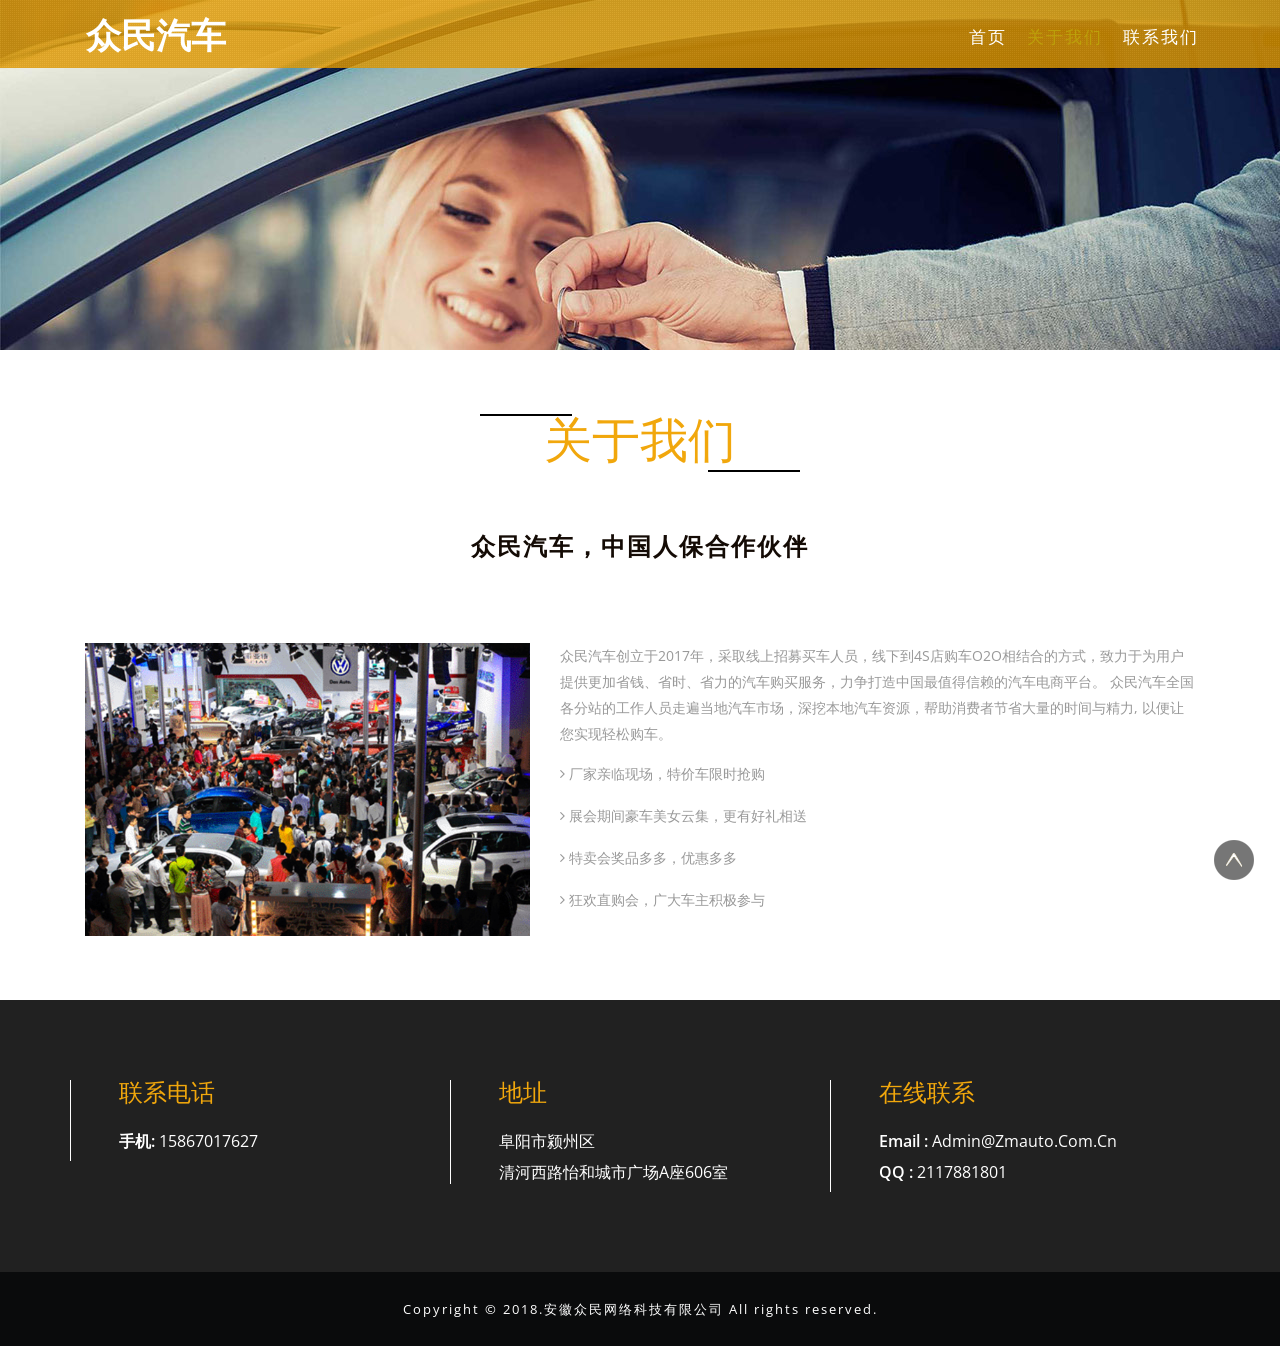
<file: WebRoot/website/about.html>
<!DOCTYPE html>
<html lang="en">
<head>
<title>关于众民</title>
<!-- custom-theme -->
<meta name="viewport" content="width=device-width, initial-scale=1">
<meta http-equiv="Content-Type" content="text/html; charset=utf-8" />
<meta name="keywords" content="" />
<script type="application/x-javascript"> addEventListener("load", function() { setTimeout(hideURLbar, 0); }, false);
		function hideURLbar(){ window.scrollTo(0,1); } </script>	
<!-- //custom-theme files-->
<link href="css/bootstrap.css" rel="stylesheet" type="text/css" media="all" />
<link href="css/style.css" rel="stylesheet" type="text/css" media="all" />
<!-- //custom-theme files-->

<!-- font-awesome-icons -->
<link href="css/font-awesome.css" rel="stylesheet"> 
<!-- //font-awesome-icons -->
<!-- googlefonts -->
<link href="http://fonts.googleapis.com/css?family=Open+Sans:300,300i,400,400i,600,600i,700,700i,800,800i&amp;subset=cyrillic,cyrillic-ext,greek,greek-ext,latin-ext,vietnamese" rel="stylesheet">
<link href="http://fonts.googleapis.com/css?family=Montserrat:100,100i,200,200i,300,300i,400,400i,500,500i,600,600i,700,700i,800,800i,900,900i&amp;subset=latin-ext,vietnamese" rel="stylesheet">
<!-- //googlefonts -->

</head>
<body>
		
<!-- banner -->
<div class="banner-1">
	<div class="banner-dott">
				<div class="top-bar">
				<div class="container">
					<div class="header">
						<nav class="navbar navbar-default">
							<div class="navbar-header navbar-left">
								<button type="button" class="navbar-toggle collapsed" data-toggle="collapse" data-target="#bs-example-navbar-collapse-1">
									<span class="sr-only">众民汽车</span>
									<span class="icon-bar"></span>
									<span class="icon-bar"></span>
									<span class="icon-bar"></span>
								</button>
								<h1><a class="navbar-brand" href="index.html">众民汽车</span></a></h1>
							</div>
							<!-- Collect the nav links, forms, and other content for toggling -->
							<div class="collapse navbar-collapse navbar-right" id="bs-example-navbar-collapse-1">
								<nav class="cl-effect-15" id="cl-effect-15">
									<ul class="nav navbar-nav">
										<li><a href="index.jsp">首页</a></li>
													<li class="active"><a href="about.html">关于我们</a></li>
													<!--<li><a href="services.html">服务</a></li>-->
													<!--<li><a href="gallery.html">往期活动</a></li>-->
													<li><a href="contact.html">联系我们</a></li>
												</ul>
									
								</nav>
							</div>
						</nav>
				</div>
			</div>
		</div>
		<!-- //Top-Bar -->
	</div>
</div>
<!-- //banner -->
<!-- about -->
	<!-- main-textgrids -->
	<div class="main-textgrids">
		<div class="container">
			<div class="w3ls-heading">
				<h2 class="w3l-titles">关于我们</h2>
				<p class="w3layouts_dummy_para">众民汽车，中国人保合作伙伴</p>
			</div>
			<div class="ab-agile">
				<div class="col-md-5 ab-pic">
					 <img src="images/g11.jpg" alt=" " />
				</div>
				<div class="col-md-7 ab-text">
					<p>众民汽车创立于2017年，采取线上招募买车人员，线下到4S店购车O2O相结合的方式，致力于为用户提供更加省钱、省时、省力的汽车购买服务，力争打造中国最值得信赖的汽车电商平台。
众民汽车全国各分站的工作人员走遍当地汽车市场，深挖本地汽车资源，帮助消费者节省大量的时间与精力, 以便让您实现轻松购车。</p>
					<ul class="ab">
						<li><a href="#" data-toggle="modal" data-target="#myModal"><i class="fa fa-angle-right" aria-hidden="true"></i> 厂家亲临现场，特价车限时抢购</a></li>
						<li><a href="#" data-toggle="modal" data-target="#myModal"><i class="fa fa-angle-right" aria-hidden="true"></i> 展会期间豪车美女云集，更有好礼相送</a></li>
						<li><a href="#" data-toggle="modal" data-target="#myModal"><i class="fa fa-angle-right" aria-hidden="true"></i> 特卖会奖品多多，优惠多多</a></li>
						<li><a href="#" data-toggle="modal" data-target="#myModal"><i class="fa fa-angle-right" aria-hidden="true"></i> 狂欢直购会，广大车主积极参与</a></li>
					</ul>
				</div>
				<div class="clearfix"> </div>
			</div>
		</div>
	</div>
	<!-- //main-textgrids -->
	<!-- different -->
	<!-- //different -->
	<!-- team -->
	<!-- //team -->
	<!-- //about -->
<!-- footer -->
	<div class="footer">
		<div class="container">
			<div class="agileits_w3layouts_footer_grids">
				<div class="col-md-4 agileits_w3layouts_footer_grid">
					<h3>联系电话</h3>
					<ul>
						<!-- <li><span>固话:</span> 0558 2302 232</li> -->
						<li><span>手机:</span> 15867017627</li>
					</ul>
				</div>
				<div class="col-md-4 agileits_w3layouts_footer_grid">
					<h3>地址</h3>
					<p>阜阳市颍州区 <i>清河西路怡和城市广场A座606室</i></p>
				</div>
				<div class="col-md-4 agileits_w3layouts_footer_grid">
					<h3>在线联系</h3>
					<ul>
						<li><span>Email :</span> <a href="mailto:info@example.com">Admin@Zmauto.Com.Cn</a></li>
						<li><span>QQ :</span> <a href="mailto:info@enquiry.com">2117881801</a></li>
					</ul>
				</div>
				<div class="clearfix"> </div>
			</div>
			
		</div>
	</div>
	<div class="wthree_copy_right copyright">
		<div class="container">
			<p>Copyright &copy; 2018.安徽众民网络科技有限公司 All rights reserved.<a target="_blank" href="http://sc.chinaz.com/moban/"></a></p>
		</div>
	</div>
<!-- //footer -->
<!-- bootstrap-modal-pop-up -->
	<div class="modal video-modal fade" id="myModal" tabindex="-1" role="dialog" aria-labelledby="myModal">
		<div class="modal-dialog" role="document">
			<div class="modal-content">
				<div class="modal-header">
					众民汽车
					<button type="button" class="close" data-dismiss="modal" aria-label="Close"><span aria-hidden="true">&times;</span></button>						
				</div>
					<div class="modal-body">
						<img src="images/cz11.jpg" alt=" " class="img-responsive" />
						<p>厂家直属活动，厂家领导亲临现场公布厂家政策，承诺买贵补差价！！！ 厂家直销，底价钜惠！买车最佳时机就在眼前！全系车型，总有一款适合你！
							<i>"购车即可享受多重大礼，优惠多多，一年仅此一次，我们期待您的到来。</i></p>
					</div>
			</div>
		</div>
	</div>
<!-- //bootstrap-modal-pop-up --> 
<!-- js -->
	<script type="text/javascript" src="js/jquery-2.1.4.min.js"></script>
	<!-- for bootstrap working -->
	<script src="js/bootstrap.js"></script>
	<!-- //for bootstrap working -->
<!-- //js -->
<!-- //here starts scrolling icon -->
<script src="js/SmoothScroll.min.js"></script>
	<script type="text/javascript" src="js/move-top.js"></script>
	<script type="text/javascript" src="js/easing.js"></script>
	<!-- here stars scrolling script -->
	<script type="text/javascript">
		$(document).ready(function() {
			/*
				var defaults = {
				containerID: 'toTop', // fading element id
				containerHoverID: 'toTopHover', // fading element hover id
				scrollSpeed: 1200,
				easingType: 'linear' 
				};
			*/
								
			$().UItoTop({ easingType: 'easeOutQuart' });
								
			});
	</script>
	<!-- //here ends scrolling script -->
<!-- //here ends scrolling icon -->

<!-- scrolling script -->
<script type="text/javascript">
	jQuery(document).ready(function($) {
		$(".scroll").click(function(event){		
			event.preventDefault();
			$('html,body').animate({scrollTop:$(this.hash).offset().top},1000);
		});
	});
</script> 
<!-- //scrolling script -->
</body>
</html>
</file>
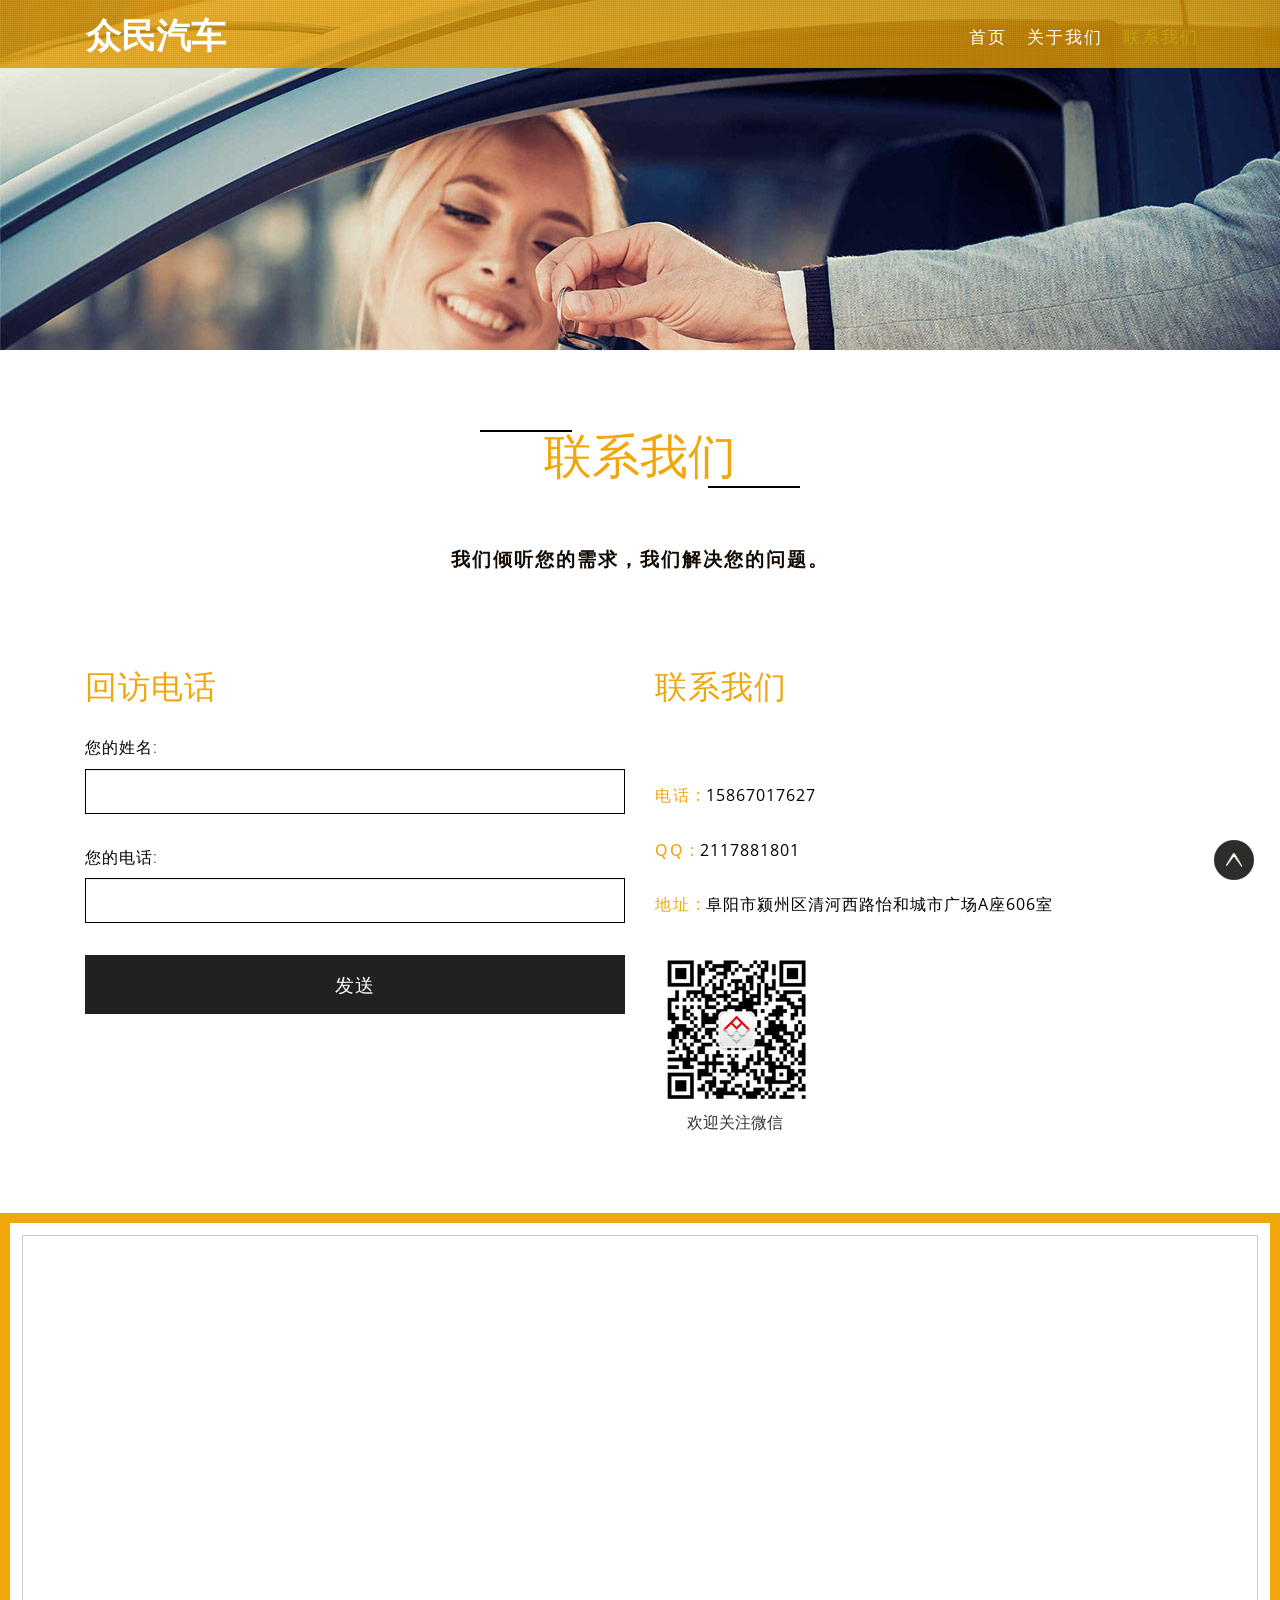
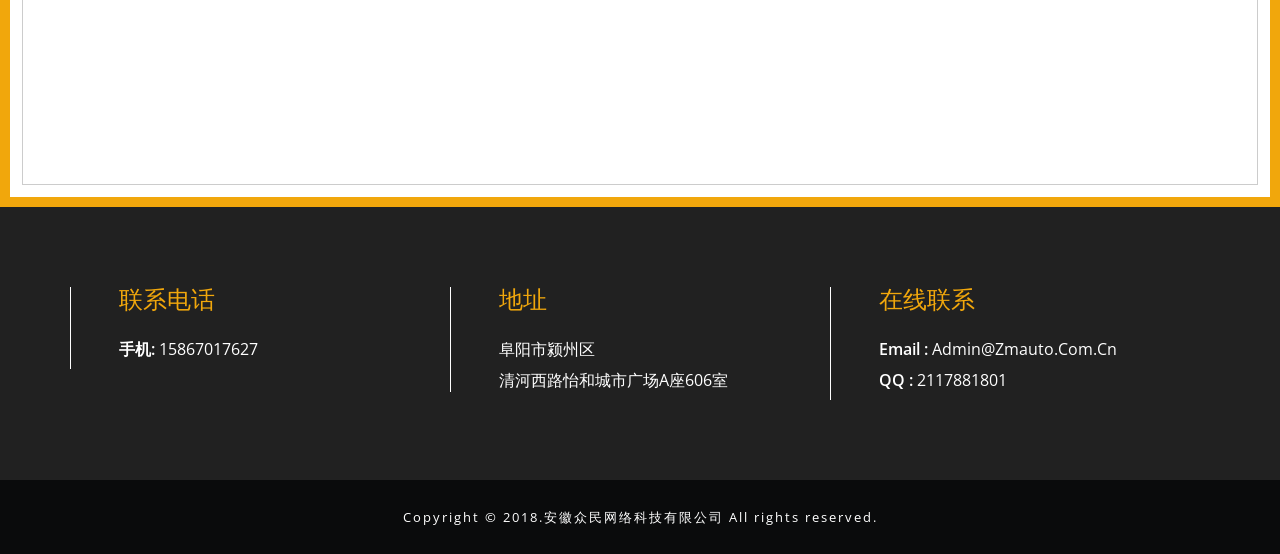
<file: WebRoot/website/contact.html>
<!DOCTYPE html>
<html lang="en">
<head>
<title>联系众民</title>
<!-- custom-theme -->
<meta name="viewport" content="width=device-width, initial-scale=1">
<meta http-equiv="Content-Type" content="text/html; charset=utf-8" />
<meta name="keywords" content="" />
<script type="application/x-javascript"> addEventListener("load", function() { setTimeout(hideURLbar, 0); }, false);
		function hideURLbar(){ window.scrollTo(0,1); } </script>	
<!-- //custom-theme files-->
<link href="css/bootstrap.css" rel="stylesheet" type="text/css" media="all" />
<link href="css/style.css" rel="stylesheet" type="text/css" media="all" />
<!-- //custom-theme files-->

<!-- font-awesome-icons -->
<link href="css/font-awesome.css" rel="stylesheet"> 
<!-- //font-awesome-icons -->
<!-- googlefonts -->
<link href="http://fonts.googleapis.com/css?family=Open+Sans:300,300i,400,400i,600,600i,700,700i,800,800i&amp;subset=cyrillic,cyrillic-ext,greek,greek-ext,latin-ext,vietnamese" rel="stylesheet">
<link href="http://fonts.googleapis.com/css?family=Montserrat:100,100i,200,200i,300,300i,400,400i,500,500i,600,600i,700,700i,800,800i,900,900i&amp;subset=latin-ext,vietnamese" rel="stylesheet">
<!-- //googlefonts -->

</head>
<body>
		
<!-- banner -->
<div class="banner-1">
	<div class="banner-dott">
		<!-- Top-Bar -->
	
				<div class="top-bar">
				<div class="container">
					<div class="header">
						<nav class="navbar navbar-default">
							<div class="navbar-header navbar-left">
								<button type="button" class="navbar-toggle collapsed" data-toggle="collapse" data-target="#bs-example-navbar-collapse-1">
									<span class="sr-only">Toggle navigation</span>
									<span class="icon-bar"></span>
									<span class="icon-bar"></span>
									<span class="icon-bar"></span>
								</button>
								<h1><a class="navbar-brand" href="index.html">众民汽车</span></a></h1>
							</div>
							<!-- Collect the nav links, forms, and other content for toggling -->
							<div class="collapse navbar-collapse navbar-right" id="bs-example-navbar-collapse-1">
								<nav class="cl-effect-15" id="cl-effect-15">
									<ul class="nav navbar-nav">
										<li><a href="index.jsp">首页</a></li>
													<li><a href="about.html">关于我们</a></li>
													<!--<li><a href="services.html">Services</a></li>-->
													<!--<li><a href="gallery.html">Gallery</a></li>-->
													
													<li class="active"><a href="contact.html">联系我们</a></li>
												</ul>
									
								</nav>
							</div>
						</nav>
				</div>
			</div>
		</div>
		<!-- //Top-Bar -->
	</div>
</div>
<!-- //banner -->
<!-- contact -->
<section class="contact-w3ls">
	<div class="container">
		<div class="wthree-heading">
			<h2 class="w3l-titles">联系我们</h2>
			<p class="quia">我们倾听您的需求，我们解决您的问题。</p>
		</div>
		<div class="con-top">
		<div class="col-lg-6 col-md-6 col-sm-6 contact-w3-agile2" data-aos="flip-left">
			<div class="contact-agileits">
				<h4>回访电话</h4>
				<form action="#" method="post">
					<div class="control-group form-group">
                        <div class="controls">
                            <label class="contact-p1">您的姓名:</label> 
                            <input type="text" class="form-control" name="name" id="name" Placeholder=" " required="">
                            <p class="help-block"></p>
                        </div>
                    </div>	
                    <div class="control-group form-group">
                        <div class="controls">
                            <label class="contact-p1">您的电话:</label>
                            <input type="tel" class="form-control" name="phone" id="phone" Placeholder=" " required="">
							<p class="help-block"></p>
						</div>
                    </div>
                    <!--<div class="control-group form-group">
                        <div class="controls">
                            <label class="contact-p1">您的需求:</label>
                            <input type="email" class="form-control" name="email" id="email" Placeholder=" " required="">
							<p class="help-block"></p>
						</div>
                    </div>-->
                    <div id="success"></div>
                    <!-- For success/fail messages -->
                    <button type="submit" class="btn btn-primary">发送</button>	
				</form>            
			</div>
		</div>
		<div class="col-lg-6 col-md-6 col-sm-6 contact-w3-agile1" data-aos="flip-right">
			<h4 class="w3l-contact">联系我们</h4>
			<p class="contact-agile1"><strong>电话 :</strong> 15867017627</p>
			<p class="contact-agile1"><strong>QQ :</strong> <a href="">2117881801</a></p>
			<p class="contact-agile1"><strong>地址 :</strong> 阜阳市颍州区清河西路怡和城市广场A座606室</p>										
			<img src="images/wechat.jpg" style="width: 30%;">
			<p style="margin-left: 6%;">欢迎关注微信</p>
		</div>
		<div class="clearfix"></div>
		</div>
	</div>
</section>
<!-- map -->
<div class="w3l-map">
<!DOCTYPE html PUBLIC "-//W3C//DTD XHTML 1.0 Transitional//EN" "http://www.w3.org/TR/xhtml1/DTD/xhtml1-transitional.dtd">
<html xmlns="http://www.w3.org/1999/xhtml">
<head>
<meta http-equiv="Content-Type" content="text/html; charset=gb2312" />
<meta name="keywords" content="百度地图,百度地图API，百度地图自定义工具，百度地图所见即所得工具" />
<meta name="description" content="百度地图API自定义地图，帮助用户在可视化操作下生成百度地图" />
<title>百度地图API自定义地图</title>
<!--引用百度地图API-->
<style type="text/css">
    html,body{margin:0;padding:0;}
    .iw_poi_title {color:#CC5522;font-size:14px;font-weight:bold;overflow:hidden;padding-right:13px;white-space:nowrap}
    .iw_poi_content {font:12px arial,sans-serif;overflow:visible;padding-top:4px;white-space:-moz-pre-wrap;word-wrap:break-word}
</style>
<script type="text/javascript" src="http://api.map.baidu.com/api?key=&v=1.1&services=true"></script>
</head>

<body>
  <!--百度地图容器-->
  <div style="width:100%;height:550px;border:#ccc solid 1px;" id="dituContent"></div>
</body>
<script type="text/javascript">
    //创建和初始化地图函数：
    function initMap(){
        createMap();//创建地图
        setMapEvent();//设置地图事件
        addMapControl();//向地图添加控件
        addMarker();//向地图中添加marker
    }
    
    //创建地图函数：
    function createMap(){
        var map = new BMap.Map("dituContent");//在百度地图容器中创建一个地图
        var point = new BMap.Point(115.806202,32.898081);//定义一个中心点坐标
        map.centerAndZoom(point,17);//设定地图的中心点和坐标并将地图显示在地图容器中
        window.map = map;//将map变量存储在全局
    }
    
    //地图事件设置函数：
    function setMapEvent(){
        map.enableDragging();//启用地图拖拽事件，默认启用(可不写)
        map.enableScrollWheelZoom();//启用地图滚轮放大缩小
        map.enableDoubleClickZoom();//启用鼠标双击放大，默认启用(可不写)
        map.enableKeyboard();//启用键盘上下左右键移动地图
    }
    
    //地图控件添加函数：
    function addMapControl(){
        //向地图中添加缩放控件
	var ctrl_nav = new BMap.NavigationControl({anchor:BMAP_ANCHOR_TOP_LEFT,type:BMAP_NAVIGATION_CONTROL_LARGE});
	map.addControl(ctrl_nav);
        //向地图中添加缩略图控件
	var ctrl_ove = new BMap.OverviewMapControl({anchor:BMAP_ANCHOR_BOTTOM_RIGHT,isOpen:1});
	map.addControl(ctrl_ove);
        //向地图中添加比例尺控件
	var ctrl_sca = new BMap.ScaleControl({anchor:BMAP_ANCHOR_BOTTOM_LEFT});
	map.addControl(ctrl_sca);
    }
    
    //标注点数组
    var markerArr = [{title:"众民汽车",content:"我的备注",point:"115.806328|32.89793",isOpen:0,icon:{w:21,h:21,l:0,t:0,x:6,lb:5}}
		 ];
    //创建marker
    function addMarker(){
        for(var i=0;i<markerArr.length;i++){
            var json = markerArr[i];
            var p0 = json.point.split("|")[0];
            var p1 = json.point.split("|")[1];
            var point = new BMap.Point(p0,p1);
			var iconImg = createIcon(json.icon);
            var marker = new BMap.Marker(point,{icon:iconImg});
			var iw = createInfoWindow(i);
			var label = new BMap.Label(json.title,{"offset":new BMap.Size(json.icon.lb-json.icon.x+10,-20)});
			marker.setLabel(label);
            map.addOverlay(marker);
            label.setStyle({
                        borderColor:"#808080",
                        color:"#333",
                        cursor:"pointer"
            });
			
			(function(){
				var index = i;
				var _iw = createInfoWindow(i);
				var _marker = marker;
				_marker.addEventListener("click",function(){
				    this.openInfoWindow(_iw);
			    });
			    _iw.addEventListener("open",function(){
				    _marker.getLabel().hide();
			    })
			    _iw.addEventListener("close",function(){
				    _marker.getLabel().show();
			    })
				label.addEventListener("click",function(){
				    _marker.openInfoWindow(_iw);
			    })
				if(!!json.isOpen){
					label.hide();
					_marker.openInfoWindow(_iw);
				}
			})()
        }
    }
    //创建InfoWindow
    function createInfoWindow(i){
        var json = markerArr[i];
        var iw = new BMap.InfoWindow("<b class='iw_poi_title' title='" + json.title + "'>" + json.title + "</b><div class='iw_poi_content'>"+json.content+"</div>");
        return iw;
    }
    //创建一个Icon
    function createIcon(json){
        var icon = new BMap.Icon("http://app.baidu.com/map/images/us_mk_icon.png", new BMap.Size(json.w,json.h),{imageOffset: new BMap.Size(-json.l,-json.t),infoWindowOffset:new BMap.Size(json.lb+5,1),offset:new BMap.Size(json.x,json.h)})
        return icon;
    }
    
    initMap();//创建和初始化地图
</script>
</html>
</div>
<!-- footer -->
	<div class="footer">
		<div class="container">
			<div class="agileits_w3layouts_footer_grids">
				<div class="col-md-4 agileits_w3layouts_footer_grid">
					<h3>联系电话</h3>
					<ul>
						<!-- <li><span>固话:</span> 0558 2302 232</li> -->
						<li><span>手机:</span> 15867017627</li>
					</ul>
				</div>
				<div class="col-md-4 agileits_w3layouts_footer_grid">
					<h3>地址</h3>
					<p>阜阳市颍州区 <i>清河西路怡和城市广场A座606室</i></p>
				</div>
				<div class="col-md-4 agileits_w3layouts_footer_grid">
					<h3>在线联系</h3>
					<ul>
						<li><span>Email :</span> <a href="mailto:info@example.com">Admin@Zmauto.Com.Cn</a></li>
						<li><span>QQ :</span> <a href="mailto:info@enquiry.com">2117881801</a></li>
					</ul>
				</div>
				<div class="clearfix"> </div>
			</div>
			
		</div>
	</div>
	<div class="wthree_copy_right copyright">
		<div class="container">
			<p>Copyright &copy; 2018.安徽众民网络科技有限公司 All rights reserved.<a target="_blank" href="http://sc.chinaz.com/moban/"></a></p>
		</div>
	</div>
<!-- //footer -->
<!-- bootstrap-modal-pop-up -->
	<div class="modal video-modal fade" id="myModal" tabindex="-1" role="dialog" aria-labelledby="myModal">
		<div class="modal-dialog" role="document">
			<div class="modal-content">
				<div class="modal-header">
					众民汽车
					<button type="button" class="close" data-dismiss="modal" aria-label="Close"><span aria-hidden="true">&times;</span></button>						
				</div>
					<div class="modal-body">
						<img src="images/11.jpg" alt=" " class="img-responsive" />
						<p>Ut enim ad minima veniam, quis nostrum 
							exercitationem ullam corporis suscipit laboriosam, 
							nisi ut aliquid ex ea commodi consequatur? Quis autem 
							vel eum iure reprehenderit qui in ea voluptate velit 
							esse quam nihil molestiae consequatur, vel illum qui 
							dolorem eum fugiat quo voluptas nulla pariatur.
							<i>" Quis autem vel eum iure reprehenderit qui in ea voluptate velit 
								esse quam nihil molestiae consequatur.</i></p>
					</div>
			</div>
		</div>
	</div>
<!-- //bootstrap-modal-pop-up --> 
<!-- js -->
	<script type="text/javascript" src="js/jquery-2.1.4.min.js"></script>
	<!-- for bootstrap working -->
	<script src="js/bootstrap.js"></script>
	<!-- //for bootstrap working -->
<!-- //js -->
<!-- //here starts scrolling icon -->
<script src="js/SmoothScroll.min.js"></script>
	<script type="text/javascript" src="js/move-top.js"></script>
	<script type="text/javascript" src="js/easing.js"></script>
	<!-- here stars scrolling script -->
	<script type="text/javascript">
		$(document).ready(function() {
			/*
				var defaults = {
				containerID: 'toTop', // fading element id
				containerHoverID: 'toTopHover', // fading element hover id
				scrollSpeed: 1200,
				easingType: 'linear' 
				};
			*/
								
			$().UItoTop({ easingType: 'easeOutQuart' });
								
			});
	</script>
	<!-- //here ends scrolling script -->
<!-- //here ends scrolling icon -->

<!-- scrolling script -->
<script type="text/javascript">
	jQuery(document).ready(function($) {
		$(".scroll").click(function(event){		
			event.preventDefault();
			$('html,body').animate({scrollTop:$(this.hash).offset().top},1000);
		});
	});
</script> 
<!-- //scrolling script -->
</body>
</html>
</file>
<file: WebRoot/website/css/style.css>
html, body{
    font-size: 100%;
	font-family: 'Open Sans', sans-serif;
	background:#ffffff;
	margin: 0;
}
p,ul li,ol li{
	margin:0;
	font-size:16px;
}
h1,h2,h3,h4,h5,h6{
	margin:0;
	font-family: 'Montserrat', sans-serif;
}
ul,label{
	margin:0;
	padding:0;
}
body a:hover{
	text-decoration:none;
}
input[type="submit"],input[type="reset"],a{
	-webkit-transition: 0.5s ease-in;
    -moz-transition: 0.5s ease-in;
    -ms-transition: 0.5s ease-in;
    -o-transition: 0.5s ease-in;
    transition:0.5s ease-in;
}
img{
	width:100%;
}
/*-- banner --*/
.banner-1{
	background:url(../images/11.jpg) no-repeat 0px 0px;
	background-size:cover;
    position: relative;
	min-height:350px;
}
.banner{
	background:url(../images/11.jpg) no-repeat 0px 0px;
	background-size:cover;
    position: relative;
}
.jarallax {
    position: relative;
    background-size: cover;
    background-repeat: no-repeat;
    background-position: 50% 50%;
}
/* -- TOP HEADER */
.top-middle li {
    display: inline-block;
}
.top .top-left,.top  .top-middle,.top  .top-right {
    padding: 0px;
}
.top-left li {
    display: inline-block;
	color:#fff;
    margin-right: 2em;
    letter-spacing: 1px;
}
.top {
    padding: 15px 0;
    background: rgba(33, 33, 33, 0.66);
}
.top-middle {
	text-align:right;
}
.top-left p{
	color:#fff;
    font-size: 16px;
    margin-top: 3px;
}
.top-left i.fa {
    margin-right: 2px;
    color: #ffffff;
    font-size: 20px;
    vertical-align: middle;
}

.top-middle li {
    margin-left: 15px;
}
.top-middle .fa-facebook {
    font-size: 16px;
    text-align: center;
    line-height: 29px;
    width: 30px;
    height: 30px;
}
.top-middle .fa-facebook:hover {
    background: #527dbd;
    color: #ececec;
    border: 1px solid #527dbd;
}
.top-middle .fa-twitter {
    font-size: 16px;
    text-align: center;
    line-height: 29px;
    width: 30px;
    height: 30px;
}
.top-middle .fa-twitter:hover {
    background: #1da1f2;
    color: #ececec;
    border: 1px solid #1da1f2;
}
.top-middle .fa-google-plus {
    font-size: 16px;
    text-align: center;
    line-height: 29px;
    width: 30px;
    height: 30px;
}
.top-middle .fa-google-plus:hover {
    background: #dd4b39;
    color: #ececec;
    border: 1px solid #dd4b39;
}
.top-middle .fa-linkedin {
    font-size: 16px;
    text-align: center;
    line-height: 29px;
    width: 30px;
    height: 30px;
}
.top-middle .fa-linkedin:hover {
    background: #0077b5;
    color: #ececec;
    border: 1px solid #0077b5;
}
.top-middle i.fa {
    border: 1px solid #fff;
    color: #fff;
	transition: 0.5s all;
	-webkit-transition: 0.5s all;
	-moz-transition: 0.5s all;
	-o-transition: 0.5s all;
	-ms-transition: 0.5s all;
}
/* -- //TOP HEADER */
/*-- Top-Bar --*/
.top-bar {
    background: rgba(255, 174, 0, 0.7);
    padding: 10px 0;
}
/*-- Logo --*/
.logo {
	width: 60%;
	float: left;
}
.logo a {
	font-size: 40px;
	font-weight: bolder;
	color: #EEE;
}
.logo a:hover {
	color: #FFF;
}
/*-- //Logo --*/
/*-- Info --*/
.info {
	width: 40%;
	float: left;
	padding-top: 20px;
}
.info .email, .info .phone {
	width: 50%;
	float: left;
}
.info p {
	color: #EEE;
	font-size: 13px;
}
.info a {
	color: #FFF;
}
.info a:hover {
	color: #009688;
}
.info span.glyphicon {
	margin-right: 5px;
}
.navbar-brand {
    line-height: 0px !important;
}
.navbar-brand {
   float: none;
}
nav.linkEffects.linkHoverEffect_12 ul {
    margin-top: 6px;
}
.dropdown-menu > li > a {
    padding: 0px;
	color:#fff;
}
/*-- //Info --*/
.navbar {
  margin-bottom: 0;
}
.navbar-nav {
  float: right;
}
.navbar-default {
  background:none;
  border-color: rgba(103, 80, 31, 0);
}
.navbar-default .navbar-brand {
	color:#ffffff !important;
    font-size: 35px;
    font-weight: 600;
	text-decoration: none;
}
a.navbar-brand img {
    display: inline-block;
}
.navbar-default .navbar-collapse, .navbar-default .navbar-form {
    padding: 0;
    float: left;
    margin-left: 20em;
}
.navbar-default .navbar-brand:hover {
	color: #fff;
	text-decoration: none;
}
a.navbar-brand span {
    color: #146eb4;
}
.navbar {
    position: relative;
    min-height: inherit;
}
.navbar-header {
    margin-top: 5px;
}
.navbar-default .navbar-nav > .active > a, .navbar-default .navbar-nav > .active > a:hover, .navbar-default .navbar-nav > .active > a:focus {
    color:#bda00a;
    background: none;
}
.navbar-default .navbar-nav > li > a {
    color:#fff;
}
.navbar-collapse {
    padding: 0;
    border-top: none;
    box-shadow: none;
}
.navbar-default .navbar-collapse, .navbar-default .navbar-form {
    border: none;
}
.navbar-right {
    float: none !important;
    margin-right: 0;
    margin-left: 0em;
}
.navbar-nav {
    float: right !important;
    margin: 6px 0 0;
}
.navbar-default .navbar-nav > li > a:hover, .navbar-default .navbar-nav > li > a:focus {
    color:#bda00a;
}
.nav > li > a,.agile_short_dropdown li a {
}
.navbar-default .navbar-nav>.open>a, .navbar-default .navbar-nav>.open>a:hover, .navbar-default .navbar-nav>.open>a:focus {
    color: #bda00a ! important;
    background-color: rgba(76, 76, 76, 0) ! important
}
.dropdown-menu {
    background-color: rgba(0, 0, 0, 0.24) ! important;
}
ul.dropdown-menu {
    background: rgba(0, 0, 0, 0.24);
    box-shadow: 0 0 0;
    border: none;
    margin: 0;
    top: 4em;
    right: 27px ! important;
    min-width: 90px;
}
.dropdown-menu>li>a:hover, .dropdown-menu>li>a:focus {
    background-color: rgba(0, 0, 0, 0.24) ! important;
    color: #fff ! important;
}
.w3_agile_login{
	float:right;
}
.w3_agile_login a i{
	padding: .5em .7em;
    border: 1px solid #fff;
    color: #fff;
    font-size: 1em;
    margin-top: 1em;
}
.navbar-nav > li > a {
    padding: 0px;
}
.navbar-default .navbar-nav > .open > a, .navbar-default .navbar-nav > .open > a:hover, .navbar-default .navbar-nav > .open > a:focus {
    color: #fff;
    background-color: transparent;
}
.navbar-default .navbar-nav > .active.open > a{
	color: #f62b2b;
}
.agile_short_dropdown li a {
    padding: 8px 20px;
    color: #fff;
    text-align: center;
}
.agile_short_dropdown li a:before{
	content:'';
	display:none;
}
/* Effect 15: scale down, reveal */
.cl-effect-15 a {
    color: #ffffff;
    text-shadow: none;
    text-decoration: none;
    font-size: 17px;
    letter-spacing: 2px;
}
.cl-effect-15 a::before {
	color: #ffffff;
	content: attr(data-hover);
	position: absolute;
	-webkit-transition: -webkit-transform 0.3s, opacity 0.3s;
	-moz-transition: -moz-transform 0.3s, opacity 0.3s;
	transition: transform 0.3s, opacity 0.3s;
}

.cl-effect-15 a:hover::before,
.cl-effect-15 a:focus::before {
	-webkit-transform: scale(0.9);
	-moz-transform: scale(0.9);
	transform: scale(0.9);
	opacity: 0;
}
nav#cl-effect-15 ul li {
    list-style: none;
    display: inline-block;
    padding: 10px;
}
/*-- header-contact --*/
.agileits-contact-info {
    float: left;
    width: 33%;
    margin-top: 10px;
}
.agileits-contact-info ul li {
    display: inline-block;
    font-size: 15px;
}
.agileits-contact-info ul li span {
    left: -0.5em;
    color: #168eea;
	font-size: 14px;
}
.agileits-contact-info ul li:nth-child(2) {
    margin-left: 25px;
}
.agileits-contact-info ul li a {
    color: #000;
    vertical-align: text-bottom;
}
.agileits-contact-info ul li a:hover {
    color: #139596;
}
/*-- header-contact --*/
/*-- //Top-Bar --*/
/*-- w3-banner --*/
.w3-banner{
    padding: 13em 0 17em 0;
    text-align: center;
}
.banner-dott {
    background: url(../images/dott.png)repeat 0px 0px;
    background-size: 2px;
    -webkit-background-size: 2px;
    -moz-background-size: 2px;
    -o-background-size: 2px;
    -ms-background-size: 2px;
}
.banner-dott1 {
    background: url(../images/dott.png)repeat 0px 0px;
    background-size: 2px;
    -webkit-background-size: 2px;
    -moz-background-size: 2px;
    -o-background-size: 2px;
    -ms-background-size: 2px;
	padding:5em 0;
}
.w3-banner p {
    width: 55%;
    margin: 1em auto;
    font-size: 16px;
    letter-spacing: 1px;
    color: #fff;
    line-height: 30px;
}
#typer {
	vertical-align: middle;
    text-align: center;
    color: #FFFFFF;
    font-size: 3em !important;
    letter-spacing: 3px;
    text-transform: uppercase;
	font-family: 'Montserrat', sans-serif;
}
.top-banner-right {
    float:right;
}
.w3ls-phone {
   float:left;
}
.top-banner-right ul{
	padding:0;
	margin:0;
}
.top-banner-right ul li{
	display:inline-block;
	margin:0 1em;
}
.top-banner-right ul li:nth-child(4){
	margin-right:0;
}
.top-banner-right ul li a{
	color:#fff;
	font-size:1.2em;
}
.top-banner-right ul li a:hover{
    color: #CDDC39;
}
.w3ls-phone h2 {
    color: #FFFFFF;
    font-size: 1.2em;
    margin: 0;
    text-align: center;
    font-weight: 300;
}
i.fa.fa-phone {
    margin-left: 10px;
    color: #FFEB3B;
}
/*-- w3-banner --*/
/*-- bootstrap-modal-pop-up --*/
.modal-header {
    font-size: 2em;
    color: #000;
    text-align: center;
    text-transform: uppercase;
    border: 1px solid #fff;
	font-weight:600;
	letter-spacing:4px;
}
.close {
    opacity: 1;
}
.modal-body p {
    color: #999;
    text-align: left;
	padding:2em 2em 1em;
	margin: 0 !important;
	line-height:2em;
    font-size: 14px;
}
.modal-body p i {
    display: block;
    margin: 1em 0;
    color: #212121;
}
.modal-body {
    padding:0;
}
.modal-body img {
    padding: 0em 2em 0 2em;
}
.modal-content {
    border-radius: 0;
}
button.close {
    font-size: 1.5em;
    color:#000;
	outline: none;
}
/*-- //bootstrap-modal-pop-up --*/
/* about */
h3.wthree_head {
    text-align: center;
    font-size: 40px;
    color: #f1a70c;
    text-transform: uppercase;
    margin-bottom: 0;
}
/* heading style */
i.fa.fa-scissors {
    position: absolute;
    right: 49%;
    bottom: 100%;
    color: #cc4141;
}
/* //heading style */

/*-- clients--*/
.clients{
	background:url(../images/22.jpg) no-repeat 0px 0px;
	background-size:cover;
	text-align:center;
	background-attachment:fixed;
}
.clients h3{
	color:#fff;
}
.clients label.line{
	background:#fff;
}
.clients h4 {
	font-size: 16px;
	text-transform:uppercase;
	letter-spacing:2px;
	color:#fff;
	margin-bottom:35px;
}

.flex-active-slide p {
    line-height: 30px;
    text-align: center;
    color: #fff;
    font-style: italic;
    width: 70%;
    margin: 30px auto;
	letter-spacing:2px;
	font-size:15px;
}

.client h5 {
    font-size: 25px;
    color: #f1a70c;
}
/*-- //clients--*/
/*-- services-bottom --*/
.services-bottom {
    background: url(../images/11.jpg) no-repeat 0px 0px;
    background-size: cover;
    -webkit-background-size: cover;
    -moz-background-size: cover;
    -o-background-size: cover;
    -ms-background-size: cover;
    background-attachment: fixed;
	min-height:400px;
}
.services-bottom h3{
	text-align: center;
    font-size: 2em;
    text-transform: capitalize;
    line-height: 1.5em;
    color: #fff;
}
.services-bottom h3 i{
	color:#f56f19;
	padding-right:1em;
}
.wthree-agile-counter {
    padding:5em 0;
}
/*-- counter--*/
.agile_count_grid_left {
    float: left;
    width: 35%;
    text-align: center;
}
.agile_count_grid_left span,.agile_count_grid_right p{
	font-size:2em;
}
.agile_count_grid_right {
    float: left;
    margin-left: 0em;
    width: 60%;
    text-align: center;
}
.agile_count_grid_left span.glyphicon.glyphicon-thumbs-up{
	    font-size: 1.7em;
		line-height: 40px;
}
.agile_count_grid_left span.glyphicon.glyphicon-user{
	    font-size: 1.7em;
		line-height: 40px;
}
.agile_count_grid_left span.glyphicon.glyphicon-heart-empty{
	    font-size: 1.7em;
		line-height: 40px;
}
span.fa.fa-trophy{
	    font-size: 1.7em;
		line-height: 45px;
}
.agile_count_grid_right p{
	color: #fff;
    font-weight: bold;
}
.w3_agile_stats_grid h4 {
    font-size: 1.3em;
    color: #f1a70c;
    margin: 1em 0 0;
    text-transform:uppercase;
    letter-spacing: 3px;
    position: relative;
    text-align: center;
}
.agile_count_grid_left span {
    color: #f1a70c;
    top: 5px;
}
.w3_agile_stats_grid {
    background: rgba(221, 223, 226, 0.23);
    padding: 2em 1em;
}
/*-- //counter--*/
/*-- advantages --*/
p.w3layouts_dummy_para {
    font-size: 1.5em;
    color: #140b05;
    font-weight: 600;
    text-align: center;
    letter-spacing: 2px;
    text-transform: uppercase;
}
h3.w3l-titles:after {
    right: 34%;
    top: 120%;
	background:#fff;
}
h3.w3l-titles:before {
    left: 34%;
	background:#fff;
}
.w3_two_grid_left{
	padding:0;
}
.w3_two_grid_right{
	padding:4em 4em 0;
}
.w3_two_grid_right h3{
	font-size:2em;
	color:#fff;
	text-transform:capitalize;
}
.w3_two_grid_right p.w3layouts_dummy_para{
	margin:1em 0;
	color:#003743;
	line-height:2em;
}
.w3_two_grid_right1:nth-child(2){
	padding:2em 0;
}
.w3_two_grid_right_grid1 {
    width: 65px;
    height: 65px;
    text-align: center;
    border: 1px solid #f1a70c;
}
.w3_two_grid_right1:hover .w3_two_grid_right_grid1{
	background:#f1a70c;
}
.w3_two_grid_right1:hover .w3_two_grid_right_grid1 i{
	color:#fff;
}
.w3_two_grid_right_grid1 i{
	font-size: 1.3em;
    color: #f1a70c;
    line-height: 3.1em;
}
.w3_two_grid_right_gridr h4 {
    color: #140b05;
    font-size: 1.2em;
    font-weight: 600;
    text-transform: uppercase;
}
.w3_two_grid_right_gridr p{
	color:#999999;
	line-height:2em;
}
h3.w3l-titles,h2.w3l-titles {
    color: #f1a70c;
}
h3.w3l-titles,h2.w3l-titles {
    font-size: 3em;
    text-align: center;
    margin-bottom: 1.3em;
    position: relative;
}
h3.w3l-titles:before, h3.w3l-titles:after,h2.w3l-titles:before, h2.w3l-titles:after {
    content: " ";
    background: #000;
    position: absolute;
    width: 8%;
    height: 2px;
}
h3.w3l-titles:before,h2.w3l-titles:before {
    left: 36%;
}
h3.w3l-titles:after,h2.w3l-titles:after {
    right: 36%;
    top: 106%;
}
.two-grids {
	padding:5em 0;
}
/*-- //advantages --*/
/*-- about --*/
.about{
	padding:5em 0;
}
.agileits-heading h3{
    color: #2f2f2f;
    margin: 0;
    font-size: 3.5em;
    text-align: center;
    font-family: 'Montserrat', sans-serif;
    position: relative;
    font-weight: 400;
    text-transform: Uppercase;
}
.w3l-about-grids {
    margin: 5em 0 0 0;
}
.icon-left{
    float: left;
    width: 70px;
    height: 70px;
    border-radius: 50%;
	-webkit-border-radius: 50%;
	-moz-border-radius: 50%;
	-ms-border-radius: 50%;
	-o-border-radius: 50%;
    text-align: center;
    padding: 1.2em 0 0 0;
    margin-right: 1.5em;
}
.icon-right{
    float: left;
    width: 80%;
}
.icon-left i.fa{
    color: #f1a70c;
    font-size: 2em;
}
.icon-right h5 {
    color: #140b05;
    font-size: 1.2em;
    font-weight: 600;
    margin: 0 0 1em 0;
}
.icon-right p{
	color: #999999;
    font-size: .9em;
    line-height: 1.8em;
    margin: 0;	
}
.agileits-icon-grid:nth-child(2){
	margin:2em 0;
}

/* Radial Out */
.hvr-radial-out {
  display: inline-block;
  vertical-align: middle;
  -webkit-transform: translateZ(0);
  transform: translateZ(0);
  box-shadow: 0 0 1px rgba(0, 0, 0, 0);
  -webkit-backface-visibility: hidden;
  backface-visibility: hidden;
  -moz-osx-font-smoothing: grayscale;
  position: relative;
  overflow: hidden;
  background: none;
  -webkit-transition-property: color;
  transition-property: color;
  -webkit-transition-duration: 0.3s;
  transition-duration: 0.3s;
}
.hvr-radial-out:before {
    content: "";
    position: absolute;
    z-index: -1;
    top: 0;
    left: 0;
    right: 0;
    bottom: 0;
    background: #f1a70c;
    border-radius: 100%;
    -webkit-transform: scale(0);
    transform: scale(0);
    -webkit-transition-property: transform;
    transition-property: transform;
    -webkit-transition-duration: 0.3s;
    transition-duration: 0.3s;
    -webkit-transition-timing-function: ease-out;
    transition-timing-function: ease-out;
}
.hvr-radial-out:hover, .hvr-radial-out:focus, .hvr-radial-out:active {
  color: #FFFFFF;
}
.agileits-icon-grid:hover div.hvr-radial-out:before{
  -webkit-transform: scale(2);
  transform: scale(2);	
  color:#FFFFFF;
    transition: 0.5s all;
  -webkit-transition: 0.5s all;
  -o-transition: 0.5s all;
  -moz-transition: 0.5s all;
  -ms-transition: 0.5s all;
}
.agileits-icon-grid:hover i.fa{
	color:#FFFFFF;
  transition: 0.5s all;
  -webkit-transition: 0.5s all;
  -o-transition: 0.5s all;
  -moz-transition: 0.5s all;
  -ms-transition: 0.5s all;	
}
.w3ls-about-right-img{
	background: url(../images/33.jpg) no-repeat 0px 0px;
    background-size: cover;
    min-height: 470px;
}
/*-- //about --*/
/*-- services --*/
.services {
    padding: 5em 0;
}
.agile-heading h3{
	text-align:center;
}
.wthree-services-grids,.agileinfo-gallery,.agile-team-grids,.wthree-news-grids,.agile-contact-form{
	margin:4em 0 0 0;
}
.wthree-services-grid {
	overflow: hidden;
	position: relative;
	display: block;
	box-shadow: 0 0px 1px rgb(107, 107, 107),0 1px 2px rgba(0,0,0,.24);
}
.wthree-services-info{
    padding: 6em 0;
    background: #FFFFFF;
    text-align: center;
}
.wthree-services-info i.fa.fa-money,.wthree-services-info i.fa.fa-comment-o,.wthree-services-info i.fa.fa-scissors,.wthree-services-info i.fa.fa-thumbs-o-up,.wthree-services-info i.fa.fa-bell-o,.wthree-services-info i.fa.fa-sun-o,.wthree-services-info i.fa.fa-credit-card,.wthree-services-info i.fa.fa-bullhorn{
	color: #212121;
    font-size: 3em;
}
.wthree-services-info h4{
    color: #212121;
    font-size: 1.2em;
    margin: 1em 0 0 0;
    text-transform: uppercase;
    font-weight: 600;
}
.w3ls-border{
    width: 30%;
    margin: 1em auto 0;
    border: double 4px #000;
}
.wthree-services-captn {
	height: 100%;
    width: 100%;
    position: absolute;
    padding: 6em 1em;
    text-align: center;
    top: -100%;
    right: 0;
    background-color: #ffae00;
	 -o-transition: all 0.5s ease;
    -moz-transition: all 0.5s ease;
    -ms-transition: all 0.5s ease;
    -webkit-transition: all 0.5s ease;
    transition: all 0.5s ease;
}
.wthree-services-captn h4 {
    color: #fff;
    font-size: 1em;
    text-transform: uppercase;
    font-weight: 600;
    letter-spacing: 4px;
    margin: 0;
}
.wthree-services-captn p {
    font-size: .9em;
    margin-top: 1em;
    color: #fff;
    line-height: 1.8em;
}
.wthree-services-grid:hover .wthree-services-captn {
	display:block;
	top: 0%;
}
.services-grids1{
	margin:2em 0 0 0 !important;
}
.wthree-top-grid h4 {
    color: #212121;
    font-size: 22px;
    text-transform: uppercase;
    line-height: 1.5em;
    margin: 10px;
    font-weight: 600;
    letter-spacing: 2px;
}
.wthree-top-grid p {
    color: #777;
    font-size: 14px;
    line-height: 28px;
    margin: 0;
}
.agileits-about-top {
    padding: 0 0 5em;
}
/*-- //services --*/
/*-- about --*/
.agileits-top-heading{
	padding:2em 0;
	text-align:center;
}
.agileits-top-heading h2{
	color: #FFFFFF;
    font-size: 3em;
    margin: 0;
    font-family: 'Pacifico', cursive;
}
.main-textgrids {
    padding:4em 0;
}
.main-textgrids img {
    width: 100%;
}
.ab-text p {
    line-height: 1.8em;
    margin:0 0 1em 0;
    font-size: 0.9em;
    color: #999999;
}
ul.ab {
    padding: 0;
}
ul.ab li {
    list-style-type: none;
    margin: 0 0 1em;
}
ul.ab li a {
    color: #999999;
    line-height: 1.8em;
    font-size: 0.9em;
    text-decoration: none;
}
.statements {
    margin-top: 4em;
}
ul.ab li a:hover{
	color: #ffae00;
}
.statements p{
    line-height: 1.8em;
    margin-bottom: 4%;
    margin-top: 3%;
    font-size: 0.9em;
    color: #777;
}
.mission h4 {
    text-align: left;
    color: #ffae00;
    font-size: 1.2em;
    text-transform: uppercase;
    line-height: 1.5em;
    margin: 0;
    font-weight: 800;
}
/*-- different --*/
.ab-agile {
    margin-top: 5em;
}
.agileinfo-team-grids {
    margin-top: 5em;
}
.different{
    background:url(../images/22.jpg)no-repeat center 0px fixed;
    background-size: cover;
	padding:5em 0;
}
.different h3{
    color: #FFFFFF;
	text-align: center;
    color: #ffae00;
    text-transform: uppercase;
    margin: 0 0 .5em;
    font-size: 2.8em;
    letter-spacing: 1px;
}
.w3agile-different-info p{
    text-align: center;
    margin: 3em auto 0;
    font-size: .9em;
    color: #FFFFFF;
    width: 73%;
    line-height: 1.8em;
}
.w3agile-button {
    margin: 3em 0 0 0;
    text-align: center;
}
.w3agile-button a{
    border: solid 1px #ffae00;
    color: #FFFFFF;
    font-size: 1em;
    padding: .5em 1em;
    text-decoration: none;
    background: #ffae00;
}
.w3agile-button a:hover{
    border: solid 1px #FFFFFF;
    color: #FFFFFF;
	background:none;
}
/*-- //different --*/
/*-- team --*/
.team {
    background: #f5f5f5;
    padding: 5em 0;
}
.wthree-team-grid img{
	width:100%;
}
.wthree-team-grid-info {
    padding: 1em;
    background: #FFFFFF;
    text-align: center;
}
.wthree-team-grid h4 {
    font-size: 1.2em;
    color: #ffae00;
    margin: 0;
    font-weight: 600;
}
.wthree-team-grid p {
    margin:.5em 0;
    color: #999999;
    font-size: .9em;
}
.team-social-grids ul {
    padding: 0;
    margin: 0;
}
.team-social-grids ul li {
    display: inline-block;
    margin: 0 .5em 0 0;
}
.team-social-grids ul li a {
    text-align: center;
}
.team-social-grids ul li a i.fa{
	height: 30px;
    width: 30px;
    border: solid 2px #FFFFFF;
    line-height: 29px;
    background: none;
    color: #b2b2b2;
    transition: 0.5s all;
    -webkit-transition: 0.5s all;
    -moz-transition: 0.5s all;
    -o-transition: 0.5s all;
    -ms-transition: 0.5s all;
}
.team-social-grids ul li a i.fa.fa-facebook:hover {
	border: solid 2px #3b5998;
	background:#3b5998;
    color: #FFFFFF;
}
.team-social-grids ul li a i.fa.fa-twitter:hover{
	border: solid 2px #55acee;
	background:#55acee;
	color: #FFFFFF;
}
.team-social-grids ul li a i.fa.fa-rss:hover{
	border: solid 2px #f26522;
	background:#f26522;
	color: #FFFFFF;
}
/*-- //team --*/
/* copyright */
.copyright ul li {
    display: inline-block;
    padding: 0 10px;
}
a.facebook {
    color: #fff;
    font-size: 16px;
}
/*-- //copyright --*/
.agile_map_grid ul li a, .agileits_w3layouts_footer_grid ul li a {
    color: #fff;
    text-decoration: none;
}
/*-- footer --*/
.footer {
    background:#212121;
	padding:5em 0;
}
.agileits_w3layouts_footer_grid{
	border-left:1px solid #fff;
	padding-left: 3em;
}
.agileits_w3layouts_footer_grid h3{
	font-size:1.5em;
	color:#f1a70c;
	text-transform:capitalize;
	margin-bottom:1em;
}
.agileits_w3layouts_footer_grid ul li {
    display: inline-block;
    color: #fff;
	margin-bottom:.5em;
    text-transform: capitalize;
}
.agileits_w3layouts_footer_grid ul li span{
	font-weight:600;
}
.agileits_w3layouts_footer_grid p{
	color:#fff;
}
.agileits_w3layouts_footer_grid p i{
	display:block;
	font-style:normal;
	margin:.5em 0 0;
}
.w3_agileits_footer_grids{
	margin:5em 0 0;
}
.w3_agileits_footer_grid p{
	color:#fff;
	line-height:2em;
}
.w3_agileits_footer_grid h3{
	font-size: 1.5em;
    color: #f1a70c;
    text-transform: capitalize;
    padding-left: 4em;
    position: relative;
}
.w3_agileits_footer_grid h3:before{
	content: '';
    background: #f1a70c;
    height: 2px;
    width: 20%;
    position: absolute;
    left: 0%;
    top: 53%;
}
.w3_agileits_footer_grid h4{
	font-size: 1em;
    letter-spacing: 2px;
	color:#fff;
	margin:1.5em 0;
	text-transform:uppercase;
}
.w3_agileits_footer_grid ul li{
	display:block;
	color:#999;
}
.w3_agileits_footer_grid ul li span{
	font-weight:600;
	display:inline-block;
}
.w3_agileits_footer_grid ul li:first-child{
	margin-bottom:.5em;
}
.w3_agileits_footer_grid form {
    padding: 15px 15px 15px 25px;
    border: 1px solid #fff;
	margin: 2em 0 0;
}
.w3_agileits_footer_grid input[type="email"] {
    outline: none;
    border: none;
    color: #fff;
    font-size: 14px;
     width:73%;
    background: none;
    font-weight: bold;
}
.w3_agileits_footer_grid input[type="submit"] {
    outline: none;
    border: none;
    width: 25%;
    background: #f1a70c;
    padding: 7px 6px;
    color: #fff;
    letter-spacing: 1px;
    font-weight: 600;
}
.wthree_copy_right{
    padding: 1.5em 0;
    background: #0a0b0c;
    text-align: center;
}
.wthree_copy_right p{
    color: #fff;
    line-height: 2em;
    letter-spacing: 2px;
    font-size: 13px;
}
.wthree_copy_right p a{
	color:#f1a70c;
	text-decoration:noen;
}
.wthree_copy_right p a:hover{
	color:#fff;
}
/*-- //footer --*/
/*-- to-top --*/
#toTop {
	display: none;
	text-decoration: none;
	position: fixed;
	bottom: 20px;
	right: 2%;
	overflow: hidden;
	z-index: 999; 
	width: 40px;
	height: 40px;
	border: none;
	text-indent: 100%;
	background: url(../images/arrow.png) no-repeat 0px 0px;
}
#toTopHover {
	width: 40px;
	height: 40px;
	display: block;
	overflow: hidden;
	float: right;
	opacity: 0;
	-moz-opacity: 0;
	filter: alpha(opacity=0);
}
/*-- //to-top --*/
/*-- gallery --*/
.w3ls_gallery_grids{
	padding-top:1em;
}
.agile_gallery_grid{
	margin-top:2em;
}
.agile_gallery_grid1{
    position: relative;
}
.w3layouts_gallery_grid1_pos{
    background: #b06010;
    bottom: 45px;
    left: 45px;
    opacity: 0;
    padding:1em;
    position: absolute;
    right: 45px;
    text-align: center;
    top: 45px;
    visibility: hidden;
    -webkit-transform: scaleX(-1);
    transform: scaleX(-1);
	-moz-transform: scaleX(-1);
	-o-transform: scaleX(-1);
	-ms-transform: scaleX(-1);
    -webkit-transition: all 0.8s ease;
    transition: all 0.8s ease;
}
.w3layouts_gallery_grid1_pos h3{
    font-size: 1.2em;
    letter-spacing: 2px;
    font-weight: 600;
    margin: 1em 0 .5em;
    padding-bottom: .5em;
    position: relative;
    text-transform: uppercase;
    color: #212121;
}
.w3layouts_gallery_grid1_pos p{
	color: #fff;
	line-height:2em;
	letter-spacing:1px;
}
.agile_gallery_grid:hover .w3layouts_gallery_grid1_pos{
    opacity: 1;
    visibility: visible;
    -webkit-transform: scaleX(1);
    transform: scaleX(1);
	-moz-transform: scaleX(1);
	-o-transform: scaleX(1);
	-ms-transform: scaleX(1);
}
.banner-bottom.gallery{
	padding:5em 0;
}
p.quia {
        font-size: 1.2em;
    color: #140b05;
    font-weight: 600;
    text-align: center;
    letter-spacing: 2px;
    text-transform: uppercase;
}
/*-- //gallery --*/
.agileinfo_social_icons {
    float: right;
    margin: 0.5em 0em 0 0;
}
.agileits_social_list li{
	display:inline-block;
	    margin-right:5px;
}
.agileits_social_list li a{
	width: 30px;
    height: 30px;
    color: #fff;
    text-align: center;
    display: inline-block;
    font-size: 12px;
    border-radius: 25px;
}
.agileits_social_list li a i{
	line-height:2.4em;
}
.agileits_social_list li a:hover{
	color:#b06010;
	border: 2px solid #b06010;
	background:none;
}
a.w3_agile_facebook{
	background:#3b5998;
	border:2px solid #3b5998;
}
a.agile_twitter{
	background:#1da1f2;
	border:2px solid #1da1f2;
}
a.w3_agile_dribble{
	background:#ea4c89;
	border:2px solid #ea4c89;
}
a.w3_agile_vimeo{
	background:#f26522;
	border:2px solid #f26522;
}
/*-- contact --*/
.typo, section.contact-w3ls, .w3_wthree_agileits_icons{
	padding:5em 0;
}
section.contact-w3ls p.contact-agile1 {
    font-size: 1em;
    letter-spacing: 1px;
    padding-bottom: 2em;
    color: #000;
}
section.contact-w3ls p.contact-agile1 strong {
    letter-spacing: 1.5px;
    color:#efa60f!important;
    font-size: 1em;
    font-weight: 500;
}
section.contact-w3ls p.contact-agile1 a {
	color:#000;
}
section.contact-w3ls h4 {
    font-size: 2em;
    letter-spacing: 1px;
    color: #f1a70c;
    padding: 1em 0;
}
section.contact-w3ls p.contact-agile2 {
	font-size:16px;
	font-weight:normal;
	padding-bottom:20px;
	line-height:30px;
	color:#ffce14;
	text-align:center;
}
section.contact-w3ls label.contact-p1 {
    font-size: 1em;
    letter-spacing: 1px;
    font-weight: 300;
    color: #000;
    padding-bottom: 10px;
}
.form-group {
    margin-bottom:2em;
}
section.contact-w3ls p.help-block {
    color:#ff0500!important;
}
section.contact-w3ls input#name, section.contact-w3ls input#email, section.contact-w3ls input#phone  {
	height:45px;
}
section.contact-w3ls input#name, section.contact-w3ls input#email, section.contact-w3ls input#phone {
    font-size: 1em;
    color: #000;
    background-color: transparent;
    border-radius: 0;
    border-color: #000;
    padding: 0.8em;
}
section.contact-w3ls button.btn.btn-primary {
    color: #fff;
    background-color: #212121;
    border: 2px solid #212121;
    font-size: 1.2em;
    padding: .7em;
    outline: none;
    width: 100%;
    letter-spacing: 1px;
    border-radius: 0;
	-webkit-transition:.5s all;
	-moz-transition:.5s all;
	-o-transition:.5s all;
	-ms-transition:.5s all;
	transition:.5s all;
}
section.contact-w3ls button.btn.btn-primary:hover {
    background-color:#f1a70c;
    border: 2px solid #f1a70c;
	-webkit-transition:.5s all;
	-moz-transition:.5s all;
	-o-transition:.5s all;
	-ms-transition:.5s all;
	transition:.5s all;
}
.book_date input::-webkit-input-placeholder {
	color: #fff !important;
} 
.book_date input:-moz-placeholder { /* Firefox 18- */
	color: #fff !important;  
} 
.book_date input::-moz-placeholder {  /* Firefox 19+ */
	color: #fff !important;  
} 
.book_date input:-ms-input-placeholder {  
	color: #fff !important;  
}
.footer-icons-agileinfo{
	margin: 3em 0;
}
.w3l-map iframe {
    width: 100%;
    height: 500px;
    margin-top: 0;
    outline: none;
    border: none;
}
.w3l-map {
    padding: 12px;
    border: 10px solid #f1a70c;
}
h4.w3l-contact {
    margin-bottom: 1.5em;
}
.con-top {
    margin-top: 4em;
}
/*-- //contact --*/
/*-- icons --*/
.codes a {
    color: #999;
}
.icon-box {
    padding: 8px 15px;
    background:rgba(149, 149, 149, 0.18);
    margin: 1em 0 1em 0;
    border: 5px solid #ffffff;
    text-align: left;
    -moz-box-sizing: border-box;
    -webkit-box-sizing: border-box;
    box-sizing: border-box;
    font-size: 13px;
    transition: 0.5s all;
    -webkit-transition: 0.5s all;
    -o-transition: 0.5s all;
    -ms-transition: 0.5s all;
    -moz-transition: 0.5s all;
    cursor: pointer;
} 
.icon-box:hover {
    background: #000;
	transition:0.5s all;
	-webkit-transition:0.5s all;
	-o-transition:0.5s all;
	-ms-transition:0.5s all;
	-moz-transition:0.5s all;
}
.icon-box:hover i.fa {
	color:#fff !important;
}
.icon-box:hover a.agile-icon {
	color:#fff !important;
}
.codes .bs-glyphicons li {
    float: left;
    width: 12.5%;
    height: 115px;
    padding: 10px; 
    line-height: 1.4;
    text-align: center;  
    font-size: 12px;
    list-style-type: none;	
}
.codes .bs-glyphicons .glyphicon {
    margin-top: 5px;
    margin-bottom: 10px;
    font-size: 24px;
}
.codes .glyphicon {
    position: relative;
    top: 1px;
    display: inline-block;
    font-family: 'Glyphicons Halflings';
    font-style: normal;
    font-weight: 400;
    line-height: 1;
    -webkit-font-smoothing: antialiased;
    -moz-osx-font-smoothing: grayscale;
	color: #777;
} 
.codes .bs-glyphicons .glyphicon-class {
    display: block;
    text-align: center;
    word-wrap: break-word;
}
h3.icon-subheading {
    font-size: 28px;
    color: #f1a70c !important;
    margin: 30px 0 15px;
    font-weight: 600;
    letter-spacing: 2px;
}
h3.agileits-icons-title {
    text-align: center;
    font-size: 33px;
    color: #222222;
    font-weight: 600;
    letter-spacing: 2px;
}
.icons a {
    color: #999;
}
.icon-box i {
    margin-right: 10px !important;
    font-size: 20px !important;
    color: #282a2b !important;
}
.bs-glyphicons li {
    float: left;
    width: 18%;
    height: 115px;
    padding: 10px;
    line-height: 1.4;
    text-align: center;
    font-size: 12px;
    list-style-type: none;
    background:rgba(149, 149, 149, 0.18);
    margin: 1%;
}
.bs-glyphicons .glyphicon {
    margin-top: 5px;
    margin-bottom: 10px;
    font-size: 24px;
	color: #282a2b;
}
.glyphicon {
    position: relative;
    top: 1px;
    display: inline-block;
    font-family: 'Glyphicons Halflings';
    font-style: normal;
    font-weight: 400;
    line-height: 1;
    -webkit-font-smoothing: antialiased;
    -moz-osx-font-smoothing: grayscale;
	color: #777;
} 
.bs-glyphicons .glyphicon-class {
    display: block;
    text-align: center;
    word-wrap: break-word;
}
@media (max-width:991px){
	h3.agileits-icons-title {
		font-size: 28px;
	}
	h3.icon-subheading {
		font-size: 22px;
	}
}
@media (max-width:768px){
	h3.agileits-icons-title {
		font-size: 28px;
	}
	h3.icon-subheading {
		font-size: 25px;
	}
	.row {
		margin-right: 0;
		margin-left: 0;
	}
	.icon-box {
		margin: 0;
	}
}
@media (max-width: 640px){
	.icon-box {
		float: left;
		width: 50%;
	}
}
@media (max-width: 480px){
	.bs-glyphicons li {
		width: 31%;
	}
}
@media (max-width: 414px){
	h3.agileits-icons-title {
		font-size: 23px;
	}
	h3.icon-subheading {
		font-size: 18px;
	}
	.bs-glyphicons li {
		width: 31.33%;
	}
}
@media (max-width: 384px){
	.icon-box {
		float: none;
		width: 100%;
	}
}
/*-- //icons --*/
.w3_wthree_agileits_icons.main-grid-border {
    padding: 5em 0;
}
/*--Typography--*/
.well {
    font-weight: 300;
    font-size: 14px;
}
.list-group-item {
    font-weight: 300;
    font-size: 14px;
}
li.list-group-item1 {
    font-size: 14px;
    font-weight: 300;
}

.show-grid [class^=col-] {
    background: #fff;
	text-align: center;
	margin-bottom: 10px;
	line-height: 2em;
	border: 10px solid #f0f0f0;
}
.show-grid [class*="col-"]:hover {
	background: #e0e0e0;
}
.grid_3{
	margin-bottom:2em;
}
.xs h3, h3.m_1{
	color:#000;
	font-size:1.7em;
	font-weight:300;
	margin-bottom: 1em;
}
.grid_3 p{
	color: #999;
	font-size: 0.85em;
	margin-bottom: 1em;
	font-weight: 300;
}
.grid_4{
	background:none;
	margin-top:50px;
}
.label {
	font-weight: 300 !important;
	border-radius:4px;
}  
.grid_5{
	background:none;
	padding:2em 0;
}
.grid_5 h3, .grid_5 h2, .grid_5 h1, .grid_5 h4, .grid_5 h5, h3.hdg, h3.bars {
    margin-bottom: 1em;
    color: #f1a70c;
    font-weight: 600;
    font-size: 30px;
    letter-spacing: 2px;
}
.table > thead > tr > th, .table > tbody > tr > th, .table > tfoot > tr > th, .table > thead > tr > td, .table > tbody > tr > td, .table > tfoot > tr > td {
	border-top: none !important;
}
.tab-content > .active {
	display: block;
	visibility: visible;
}
.pagination > .active > a, .pagination > .active > span, .pagination > .active > a:hover, .pagination > .active > span:hover, .pagination > .active > a:focus, .pagination > .active > span:focus {
	z-index: 0;
}
.badge-primary {
	background-color: #03a9f4;
}
.badge-success {
	background-color: #8bc34a;
}
.badge-warning {
	background-color: #ffc107;
}
.badge-danger {
	background-color: #e51c23;
}
.grid_3 p{
	line-height: 2em;
	color: #888;
	font-size: 0.9em;
	margin-bottom: 1em;
	font-weight: 300;
}
.bs-docs-example {
	margin: 1em 0;
}
section#tables  p {
	margin-top: 1em;
}
.tab-container .tab-content {
	border-radius: 0 2px 2px 2px;
	border: 1px solid #e0e0e0;
	padding: 16px;
	background-color: #ffffff;
}
.table td, .table>tbody>tr>td, .table>tbody>tr>th, .table>tfoot>tr>td, .table>tfoot>tr>th, .table>thead>tr>td, .table>thead>tr>th {
	padding: 15px!important;
}
.table > thead > tr > th, .table > tbody > tr > th, .table > tfoot > tr > th, .table > thead > tr > td, .table > tbody > tr > td, .table > tfoot > tr > td {
	font-size: 0.9em;
	color: #999;
	border-top: none !important;
}
.tab-content > .active {
	display: block;
	visibility: visible;
}
.label {
	font-weight: 300 !important;
}
.label {
	padding: 4px 6px;
	border: none;
	text-shadow: none;
}
.alert {
	font-size: 0.85em;
}
h1.t-button,h2.t-button,h3.t-button,h4.t-button,h5.t-button {
	line-height:2em;
	margin-top:0.5em;
	margin-bottom: 0.5em;
}
li.list-group-item1 {
	line-height: 2.5em;
}
.input-group {
	margin-bottom: 20px;
}
.in-gp-tl{
	padding:0;
}
.in-gp-tb{
	padding-right:0;
}
.list-group {
	margin-bottom: 48px;
}
ol {
	margin-bottom: 44px;
}
h2.typoh2{
    margin: 0 0 10px;
}
@media (max-width:768px){
.grid_5 {
	padding: 0 0 1em;
}
.grid_3 {
	margin-bottom: 0em;
}
}
@media (max-width:640px){
h1, .h1, h2, .h2, h3, .h3 {
	margin-top: 0px;
	margin-bottom: 0px;
}
.grid_5 h3, .grid_5 h2, .grid_5 h1, .grid_5 h4, .grid_5 h5, h3.hdg, h3.bars {
	margin-bottom: .5em;
}
.progress {
	height: 10px;
	margin-bottom: 10px;
}
ol.breadcrumb li,.grid_3 p,ul.list-group li,li.list-group-item1 {
	font-size: 14px;
}
.breadcrumb {
	margin-bottom: 25px;
}
.well {
	font-size: 14px;
	margin-bottom: 10px;
}
h2.typoh2 {
	font-size: 1.5em;
}
.label {
	font-size: 60%;
}
.in-gp-tl {
	padding: 0 1em;
}
.in-gp-tb {
	padding-right: 1em;
}
}
@media (max-width:480px){
.grid_5 h3, .grid_5 h2, .grid_5 h1, .grid_5 h4, .grid_5 h5, h3.hdg, h3.bars {
	font-size: 1.2em;
}
.table h1 {
	font-size: 26px;
}
.table h2 {
	font-size: 23px;
	}
.table h3 {
	font-size: 20px;
}
.label {
	font-size: 53%;
}
.alert,p {
	font-size: 14px;
}
.pagination {
	margin: 20px 0 0px;
}
.grid_3.grid_4.w3layouts {
	margin-top: 25px;
}
}
@media (max-width: 320px){
.grid_4 {
	margin-top: 18px;
}
h3.title {
	font-size: 1.6em;
}
.alert, p,ol.breadcrumb li, .grid_3 p,.well, ul.list-group li, li.list-group-item1,a.list-group-item {
	font-size: 13px;
}
.alert {
	padding: 10px;
	margin-bottom: 10px;
}
ul.pagination li a {
	font-size: 14px;
	padding: 5px 11px;
}
.list-group {
	margin-bottom: 10px;
}
.well {
	padding: 10px;
}
.nav > li > a {
	font-size: 14px;
}
table.table.table-striped,.table-bordered,.bs-docs-example {
		display: none;
}
}
/*-- //typography --*/
.typo {
    padding: 5em 0;
}
/*-- responsive design --*/
@media screen and (max-width: 1440px){
}
@media screen and (max-width: 1366px){
	.w3-banner {
		padding: 11em 0 15em 0;
	}
}
@media screen and (max-width: 1280px){
	.w3-banner {
		padding: 11em 0 12em 0;
	}
}
@media screen and (max-width: 1080px){
	#typer {
		font-size: 2.8em !important;
	}
	.w3-banner p {
		width: 77%;
		font-size: 15px;
	}
	.top-left li {
    margin-right: 1em;
}
.navbar-default .navbar-collapse, .navbar-default .navbar-form {
    margin-left: 13em;
}
.icon-right {
    width: 76%;
}
.icon-right h5 {
    font-size: 1em;
    margin: 0 0 1em 0;
}
.w3_agile_stats_grid h4 {
    letter-spacing: 0px;
}
.w3_agileits_footer_grid input[type="submit"] {
    width: 30%;
}
.w3_agileits_footer_grid input[type="email"] {
    width: 68%;
}
.w3layouts_gallery_grid1_pos {
    bottom: 20px;
    left: 20px;
    right: 20px;
    top: 20px;
}
}
@media screen and (max-width: 1024px){
	#typer {
		font-size: 2.7em !important;
		letter-spacing: 2px;
	}
	.w3-banner p {
		width: 80%;
		font-size: 15px;
		letter-spacing: 1px;
		line-height: 28px;
	}
}
@media screen and (max-width: 991px){
	.navbar-nav {
		margin-left: 2em;
	}
.top .top-left, .top .top-middle, .top .top-right {
    float: left;
}
.top-middle {
    float: right;
}
nav#cl-effect-15 ul li {
    padding: 12px 7px;
}
.navbar-default .navbar-collapse, .navbar-default .navbar-form {
    margin-left: 2em;
}
.about {
    padding: 3em 0;
}
.w3ls-about-left {
    margin-bottom: 2em;
}
.wthree-agile-counter {
    padding: 3em 0;
}
.w3_agile_stats_grid-top {
    float: left;
    width: 50%;
    margin-bottom: 1em;
}
.banner-dott1 {
    padding: 3em 0;
}
.two-grids {
    padding: 3em 0;
}
h3.w3l-titles, h2.w3l-titles {
    font-size: 2.5em;
}
h3.w3l-titles:before, h2.w3l-titles:before {
    left: 30%;
}
h3.w3l-titles:after, h2.w3l-titles:after {
    right: 30%;
}
p.w3layouts_dummy_para {
    font-size: 1.3em;
    letter-spacing: 0px;
}
.agileits_w3layouts_footer_grid {
    margin-bottom: 1em;
}
.footer {
    background: #212121;
    padding: 3em 0;
}
.w3_agileits_footer_grids {
    margin: 1em 0 0;
}
.w3_agileits_footer_grid h3 {
    padding-left: 7em;
}
.ab-text {
    margin-top: 1em;
}
.statements {
    margin-top: 2em;
}
.w3agile-different-info p {
    width: 100%;
}
.team {
    padding: 3em 0;
}
.agileinfo-team-grids {
    margin-top: 3em;
}
.wthree-team-grid {
    float: left;
    width: 50%;
    margin-bottom: 1.5em;
}
.ab-agile {
    margin-top: 3em;
}
.main-textgrids {
    padding: 3em 0;
}
.different {
    padding: 3em 0;
}
.services {
    padding: 3em 0;
}
.agileits-about-top {
    padding: 0 0 3em;
}
.w3_agile_gallery_grid {
    float: left;
    width: 33.33%;
}
.w3layouts_gallery_grid1_pos h3 {
    margin: 0.5em 0 0em;
    padding-bottom: 0;
}
.banner-bottom.gallery {
    padding: 3em 0;
}
.w3_wthree_agileits_icons.main-grid-border {
    padding: 3em 0;
}
.typo {
    padding: 3em 0;
}
section.contact-w3ls {
    padding: 3em 0;
}
}
@media screen and (max-width: 900px){
	#typer {
		font-size: 2.4em !important;
	}
	.w3-banner {
		padding: 9em 0;
	}
}
@media screen and (max-width: 800px){
	#typer {
		font-size: 2em !important;
	}
	.w3-banner p {
		width: 92%;
		font-size: 14px;
	}
}
@media screen and (max-width: 768px){
	.w3l_about_bottom_left, .w3l_about_bottom_right {
		min-height: 400px;
		width: 100%;
		float: left;
	}
}
@media (max-width: 767px){
.navbar-default .navbar-toggle {
		border-color: #ffffff;
	}
.navbar-default .navbar-toggle .icon-bar {
		background-color: #ffffff;
	}
.navbar-default .navbar-toggle:hover, .navbar-default .navbar-toggle:focus {
		background-color:transparent;
	}
.navbar-toggle {
		margin: .5em 0 0;
	}
.navbar-default .navbar-collapse, .navbar-default .navbar-form {
		border: none;
		position: absolute;
		width: 93%;
		background: rgba(0, 0, 0, 0.81);
		z-index: 999;
	}
.navbar-nav > li > a {
		padding: 0 0 0;
		margin-bottom:0px;
	}
.navbar-nav {
		margin: 7px;
		text-align: center;
	}
.navbar-nav .open .dropdown-menu {
		width: 50%;
		margin: 0 auto;
		background-color: rgb(255, 255, 255);
		border-radius: 0;
	}
	.navbar-nav {
    float: none !important;
}
.navbar-default .navbar-nav>.open>a, .navbar-default .navbar-nav>.open>a:hover, .navbar-default .navbar-nav>.open>a:focus {
    background-color: rgba(73, 73, 73, 0.03) ! important;
}
.navbar-default .navbar-nav > li > a {
    color: #fff;
}
nav#cl-effect-15 ul li {
    display: block;
}
}
@media (max-width: 736px){
.navbar {
    padding:0;
}
.navbar-toggle {
    margin: 4px 14px 0 0;
}
.wthree-services {
    width: 50%;
    margin-bottom: 1em;
	float:left;
}
.wthree-top-grid {
    margin-bottom: 2em;
}
.agileits-about-top {
    padding: 0 0 1em;
}
.con-top {
    margin-top: 1em;
}
h4.w3l-contact {
    margin-bottom: 0;
}
}
@media screen and (max-width: 667px){
	#typer {
		font-size: 1.8em !important;
		letter-spacing: 1px;
	}
	.navbar-toggle {
		top: -20%;
	}
	.top-middle li {
    margin-left: 0px;
}
}
@media screen and (max-width: 640px){
	.box, .box .overbox {
		height: 216px;
	}
	.top-left li {
    margin-right: 0.5em;
}
.banner-1 {
    min-height: 300px;
}
}
@media screen and (max-width: 600px){
	#typer {
		font-size: 1.7em !important;
		letter-spacing: 1px;
	}
	.top-banner-right ul li a {
		font-size: 1em;
	}
	.top-banner-right ul li {
		margin: 0 0.5em;
	}
	.top .top-left {
    width: 62%;
}
.top .top-middle {
    width: 37%;
}
.navbar-header {
    margin-top: 0px;
}
.w3_agile_gallery_grid {
    width: 100%;
}
.w3layouts_gallery_grid1_pos {
    padding: 8em;
}
}
@media screen and (max-width: 568px){
	#typer {
		font-size: 1.6em !important;
	}
	.w3-banner p {
		font-size: 13.5px;
		line-height: 26px;
	}
	.w3-banner {
		padding: 6em 0;
	}
	.contactaddress h4 {
		font-size: 17px;
		margin-bottom: 7px;
		margin-top: 10px;
	}
	.addressgrid1 i.fa {
		font-size: 25px;
	}
	.navbar-default .navbar-brand {
		font-size: 34px;
	}
	.aboutright {
		padding: 20px 40px;
	}
}
@media screen and (max-width: 480px){
	#typer {
		height: 70px;
	}
	h3.w3l-titles, h2.w3l-titles {
    font-size: 2.2em;
	    margin-bottom: 1em;
}
h3.w3l-titles:before, h2.w3l-titles:before {
    left: 23%;
}
h3.w3l-titles:after, h2.w3l-titles:after {
    right: 23%;
}
p.w3layouts_dummy_para {
    font-size: 1.1em;
}
.w3_two_grid_right {
    padding: 3em 1em 0;
}
.w3l-about-grids {
    margin: 3em 0 0 0;
}
.w3_agileits_footer_grid h3 {
    padding-left: 4em;
}
.ab-agile {
    margin-top: 1em;
}
.top-left li {
    font-size: 15px;
}
.w3layouts_gallery_grid1_pos {
    padding: 6em;
}
.w3l-map iframe {
    height: 250px;
}
}
@media screen and (max-width: 414px){
	.w3ls-phone h2 {
		font-size: 14px;
	}
	.top-banner-right ul li a {
		font-size: 14px;
	}
	.top-banner-right {
		right: 5%;
		bottom: 5%;
	}
	.w3ls-phone {
		left: 5%;
		bottom: 5%;
	}
	.navbar-default .navbar-brand {
		font-size: 32px;
	}
	.aboutright {
		padding: 20px 10px;
	}
	.addressgrid1 {
		width: 100%;
		margin-bottom: 30px;
	}
	.addressgrid1:nth-child(4), .addressgrid1:nth-child(5) {
		margin-bottom: 30px;
	}
	.top .top-left {
    width: 100%;
    text-align: center;
}
.top .top-middle {
    width: 100%;
    text-align: center;
    margin-top: 10px;
}
.icon-right {
    width: 72%;
}
.icon-right h5 {
    line-height: 1.5em;
}
.flex-active-slide p {
    line-height: 25px;
    width: 100%;
    margin: 15px auto;
    letter-spacing: 0px;
}
.banner-1 {
    min-height: 260px;
}
.team-social-grids ul li {
    margin: 0 .2em 0 0;
}
.wthree-top-grid h4 {
    font-size: 20px;
    margin: 10px 0;
}
.wthree-services {
    width: 100%;
}
.w3layouts_gallery_grid1_pos {
    padding: 4em;
}
section.contact-w3ls h4 {
    font-size: 1.8em;
    letter-spacing: 1px;
    color: #f1a70c;
    padding: 1em 0;
}
}
@media screen and (max-width: 384px){
	.w3l_about_bottom_left, .w3l_about_bottom_right {
		min-height: 245px;
	}
	.w3-banner {
    padding: 3em 0;
}
.icon-left {
    margin-right: 0.5em;
}
.w3_agile_stats_grid-top {
    width: 100%;
}
.wthree-agile-counter {
    padding: 0em 0;
}
.wthree-team-grid-info {
    padding: 1em 0.5em;
}
.w3layouts_gallery_grid1_pos {
    padding: 3em;
}
p.quia {
    font-size: 1em;
}
}
@media screen and (max-width: 375px){
	.top-banner-right {
		right: 32%;
		bottom: 1%;
	}
	.w3ls-phone {
		left: 20%;
		bottom: 6%;
	}
}
@media screen and (max-width: 320px){
	.w3ls-phone {
		left: 15%;
		margin: 1em 0;
	}
	.about h4 {
		font-size: 14px;
		width: 100%;
		line-height: 30px;
	}
	.navbar-default .navbar-brand {
		font-size: 28px;
	}
	.navbar-toggle {
		padding: 8px 7px;
	}
	.flex-active-slide p {
		width: 100%;
	}
	.w3-banner {
		padding: 2em 0 3em;
	}
	.top-left li {
    margin-right: 0;
}
.top-left li {
    font-size: 15px;
}
.about {
    padding: 2em 0;
}
h3.w3l-titles, h2.w3l-titles {
    font-size: 2em;
    margin-bottom: 1em;
}
.icon-left {
    width: 55px;
    height: 55px;
    padding: 0.7em 0 0 0;
}
.w3ls-about-left {
    padding: 0;
}
h3.w3l-titles:before, h2.w3l-titles:before {
    left: 14%;
}
h3.w3l-titles:before, h3.w3l-titles:after, h2.w3l-titles:before, h2.w3l-titles:after {
    width: 18%;
}
h3.w3l-titles:after, h2.w3l-titles:after {
    right: 18%;
}
.w3_two_grid_right {
    padding: 2em 0em 0;
}
.w3_two_grid_right_grid {
    padding: 0;
}
.w3_two_grid_right_gridr h4 {
    font-size: 1em;
}
.clients h4 {
    letter-spacing: 0px;
}
.banner-dott1 {
    padding: 2em 0;
}
.two-grids {
    padding: 2em 0;
}
.w3_agileits_footer_grid h3 {
    padding-left: 3em;
}
.w3_agileits_footer_grid h3 {
    font-size: 1.3em;
}
.agileits_w3layouts_footer_grid h3 {
    font-size: 1.3em;
}
.agileits_w3layouts_footer_grid {
    padding-left: 1em;
}
.w3_agileits_footer_grid {
    padding: 0;
    margin-bottom: 1em;
}
.w3_agileits_footer_grid form {
    border: 1px solid #fff;
	margin: 1em 0 0;
}
.footer {
    padding: 2em 0;
}
.w3_agileits_footer_grid input[type="submit"] {
    width: 31%;
}
.w3_agileits_footer_grid input[type="email"] {
    width: 67%;
}
.main-textgrids {
    padding: 2em 0;
}
.banner-1 {
    min-height: 230px;
}
.different {
    padding: 2em 0;
}
.wthree-team-grid {
    width: 100%;
    margin-bottom: 1.5em;
}
.services {
    padding: 2em 0;
}
.wthree-top-grid p {
    line-height: 24px;
}
.wthree-services-grids {
    margin: 2em 0 0 0;
}
.banner-bottom.gallery {
    padding: 2em 0;
}
.agile_gallery_grid {
    margin-top: 1em;
}
.w3_agile_gallery_grid {
    padding: 0;
}
.w3layouts_gallery_grid1_pos {
    padding: 2.5em;
}
.w3_wthree_agileits_icons.main-grid-border {
    padding: 2em 0;
}
.typo {
    padding: 2em 0;
}
section.contact-w3ls {
    padding: 2em 0;
}
.contact-w3-agile1 {
    padding: 0;
}
.contact-w3-agile2 {
    padding: 0;
}
.con-top {
    margin-top: 0em;
}
}
/*-- //responsive design --*/
</file>
